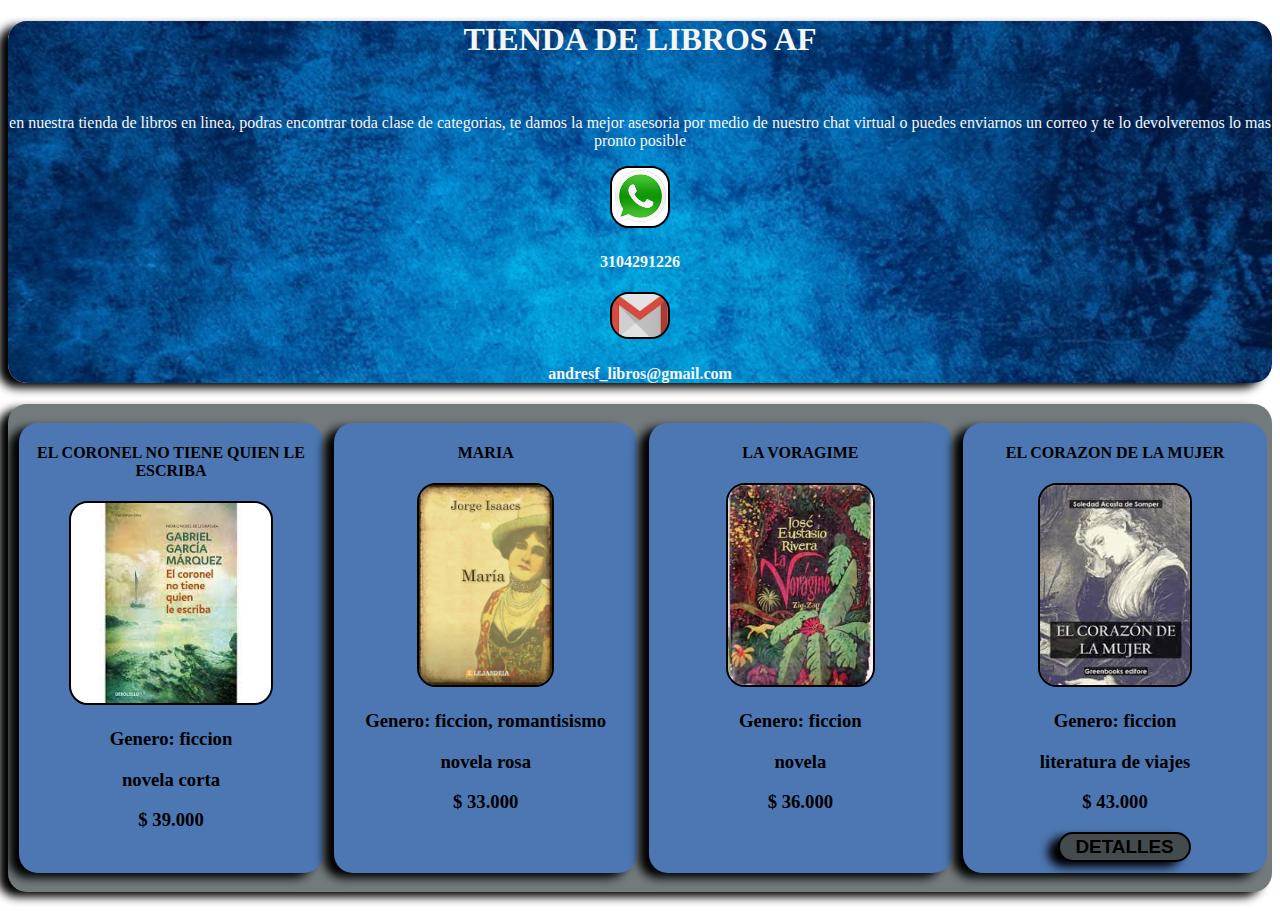
<file: index.html>
<!DOCTYPE html>
<html lang="en">
<head>
    <meta charset="UTF-8">
    <meta name="viewport" content="width=device-width, initial-scale=1.0">
    <title>Document</title>
    <link rel="stylesheet" href="css/index.css">
</head>
<body>
    <header>
        <h1 class="estilo1">TIENDA DE LIBROS AF</h1>
        <br>
        <p>en nuestra tienda de libros en linea, podras encontrar toda clase de categorias,
             te damos la mejor asesoria por medio de nuestro chat virtual o puedes enviarnos
              un correo y te lo devolveremos lo mas pronto posible</p>

        <div class="position">
            <img src="whatsapp.jpg" alt="whatsapp" class="img"> 
            <h4>3104291226</h4>
            <img src="gmail.png" alt="instagram" class="img">
            <h4>andresf_libros@gmail.com</h4>
        </div>
    </header>

    <main>
        <div class="columna">
            <h4>EL CORONEL NO TIENE QUIEN LE ESCRIBA</h4>
            <img src="el coronel no tiene quien le escriba.jpg" alt="imagen libro" class="borde_foto" >
            <h3>Genero: ficcion</h3>
            <h3>novela corta</h3>
            <h3>$ 39.000</h3>
        </div>

        <div class="columna">
            <h4>MARIA</h4>
            <img src="Maria-Jorge_Isaacs.jpg" alt="imagen libro" class="borde_foto" >
            <h3>Genero: ficcion, romantisismo</h3>
            <h3>novela rosa</h3>
            <h3>$ 33.000</h3>
        </div>

        <div class="columna">
            <h4>LA VORAGIME</h4>
            <img src="la voragime.jpg" alt="imagen libro" class="borde_foto" >
            <h3>Genero: ficcion</h3>
            <h3>novela </h3>
            <h3>$ 36.000</h3>
        </div>

        <div class="columna">
            <h4>EL CORAZON DE LA MUJER</h4>
            <img src="el corazon de la mujer.jpg" alt="imagen libro" class="borde_foto" >
            <h3>Genero: ficcion</h3>
            <h3>literatura de viajes</h3>
            <h3>$ 43.000</h3>
            <button id="button_click">DETALLES</button>
        </div>
    </main>

    <script src="js/index.js"></script>
</body>
</html>
</file>
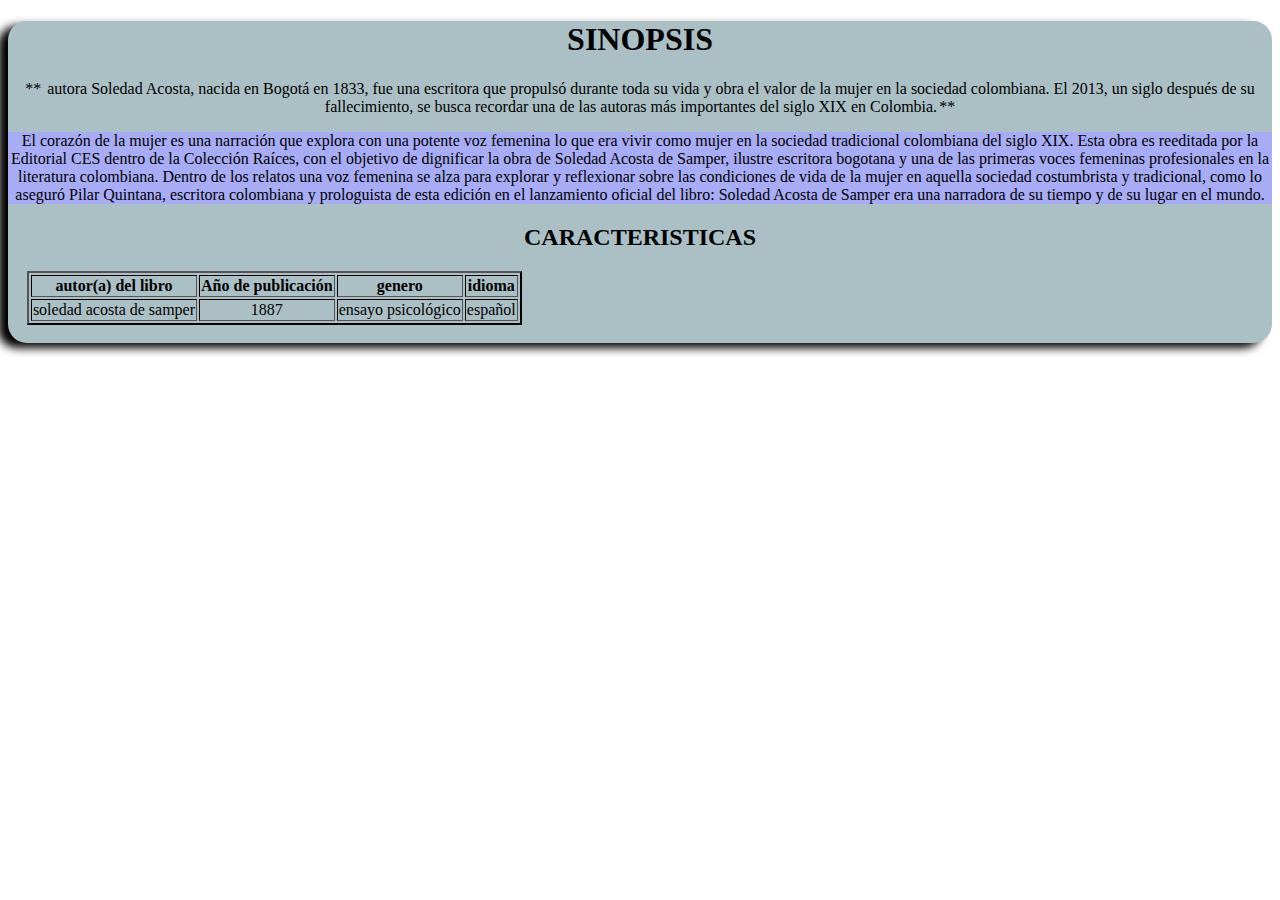
<file: paginas/detalles.html>
<!DOCTYPE html>
<html lang="en">
<head>
    <meta charset="UTF-8">
    <meta name="viewport" content="width=device-width, initial-scale=1.0">
    <title>Document</title>
    <link rel="stylesheet" href="../css/detalles.css">
</head>
<body>
    <main>
        <h1>SINOPSIS</h1>
        <P class="p"> autora Soledad Acosta, nacida en Bogotá en 1833, fue una escritora que propulsó durante toda su vida 
            y obra el valor de la mujer en la sociedad colombiana. El 2013, un siglo después de su fallecimiento,
            se busca recordar una de las autoras más importantes del siglo XIX en Colombia.</P>
       
            <div  id="mydiv" class="mydiv">
            El corazón de la mujer es una narración que explora con una potente voz femenina lo que era vivir
             como mujer en la sociedad tradicional colombiana del siglo XIX. Esta obra es reeditada por la 
             Editorial CES dentro de la Colección Raíces, con el objetivo de dignificar la obra de Soledad Acosta 
             de Samper, ilustre escritora bogotana y una de las primeras voces femeninas profesionales en la 
             literatura colombiana.

            Dentro de los relatos una voz femenina se alza para explorar y reflexionar sobre las condiciones de 
            vida de la mujer en aquella sociedad costumbrista y tradicional, como lo aseguró Pilar Quintana, escritora 
            colombiana y prologuista de esta edición en el lanzamiento oficial del libro: Soledad Acosta de Samper
             era una narradora de su tiempo y de su lugar en el mundo.
         </div>

             <h2>CARACTERISTICAS</h2>
             <table border="2">
                 <!--etiqueta que contiene las celdas del encabezado-->
                  <thead>
                      <!--etiqueta que contiene las columnas de la tabla -->
                      <tr>
                          <th> autor(a) del libro </th>
                          <th>Año de publicación </th>
                          <th>genero</th>
                          <th>idioma</th>
                      </tr>
                  </thead>
                  
                  <!--etiqueta que sirve para definir la sección del cuerpo de una tabla-->
                  <tbody>
                      <tr>
                          <td>soledad acosta de samper</td>
                          <td>1887</td>
                          <td>ensayo psicológico</td>
                          <td>español</td>
                  </tbody>
              </table>
              <br>
        

    </main>
    
    <script src="../js/detalles.js"></script>
</body>
</html>
</file>
<file: css/index.css>
header{
    color: whitesmoke;
    position: relative;
    text-align: center;
    background-image: url(../fondo\ 2.jpg);
    background-size:cover;
    box-shadow: -10px 5px 10px rgb(0, 0, 0,2);
    border-radius: 0.5cm;

}


.posicion {
    position: absolute;
    margin-top: 0.5cm;
    height: 0cm;
    width: 0cm;
   top: 0cm;
   left: 0cm;
}

.img {
    border: 2px solid black;
    border-radius: 0.5cm;
    width: 1.5cm;
    
}

main{
    font-family: 'Times New Roman', Times, serif;
    overflow: hidden;
    width: 100%;
    height:100%;
    margin-top: 0.5cm;
    margin-bottom: 0.5cm;
    background-color: #737a7c ;
    box-shadow: -10px 5px 10px rgb(0,0, 0,2);
    border-radius: 0.5cm;
}

.borde_foto {
    border: 2px solid black;
    border-radius: 0.5cm;
    height: 200px;
}
 
.columna {
    border-radius: 0.5cm;
    box-shadow: -10px 5px 10px rgb(0,0, 0,2);
    float: left;
    width:24%;
    height: 450px;
    margin-top: 0.5cm;
    margin-bottom: 0.5cm;
    margin-left: 0.3cm;
    background-color:#4d77b3;
    text-align: center;
}

button {
    margin-left: 0.5cm;
    box-shadow: -10px 5px 10px rgb(0,0, 0,2);
    background-color: #434b4d;
    border-radius: 0.5cm;
    border: 2px solid black;
    font-family:Arial, Helvetica, sans-serif;
    font-size: 0.5cm;
    font-weight: bold;
    width: 3.5cm;
    height: 0.8cm;
}

button:hover {
    background-color:#68a0ee; 
    
}

.estilo1:hover{
    background-color:black;
    border: 2px;
}
</file>
<file: css/detalles.css>
main{
    font-family: 'Times New Roman', Times, serif;
    text-align: center;
    margin-top: 0.5cm;
    margin-bottom: 0.5cm;
    background-color: #abc0c5 ;
    box-shadow: -10px 5px 10px rgb(0,0, 0,2);
    border-radius: 0.5cm;
}


table {
    border-color: black;
    margin-right: 0.5cm; ;
    margin-left: 0.5cm;
    text-align: center;
    
}
.p::before{
    content: "**";
    margin-right: 2px;
}

.p::after{
    content: "**";
    margin-left: 2px;
}

.p2::first-letter{
    text-decoration: double;
}
.p2::first-line{
    text-shadow: 0.7cm;
}


.mydiv {
    background-color: rgb(167, 172, 245);
}
.mouseover {
    background-color: rgb(15, 216, 216);
}
</file>
